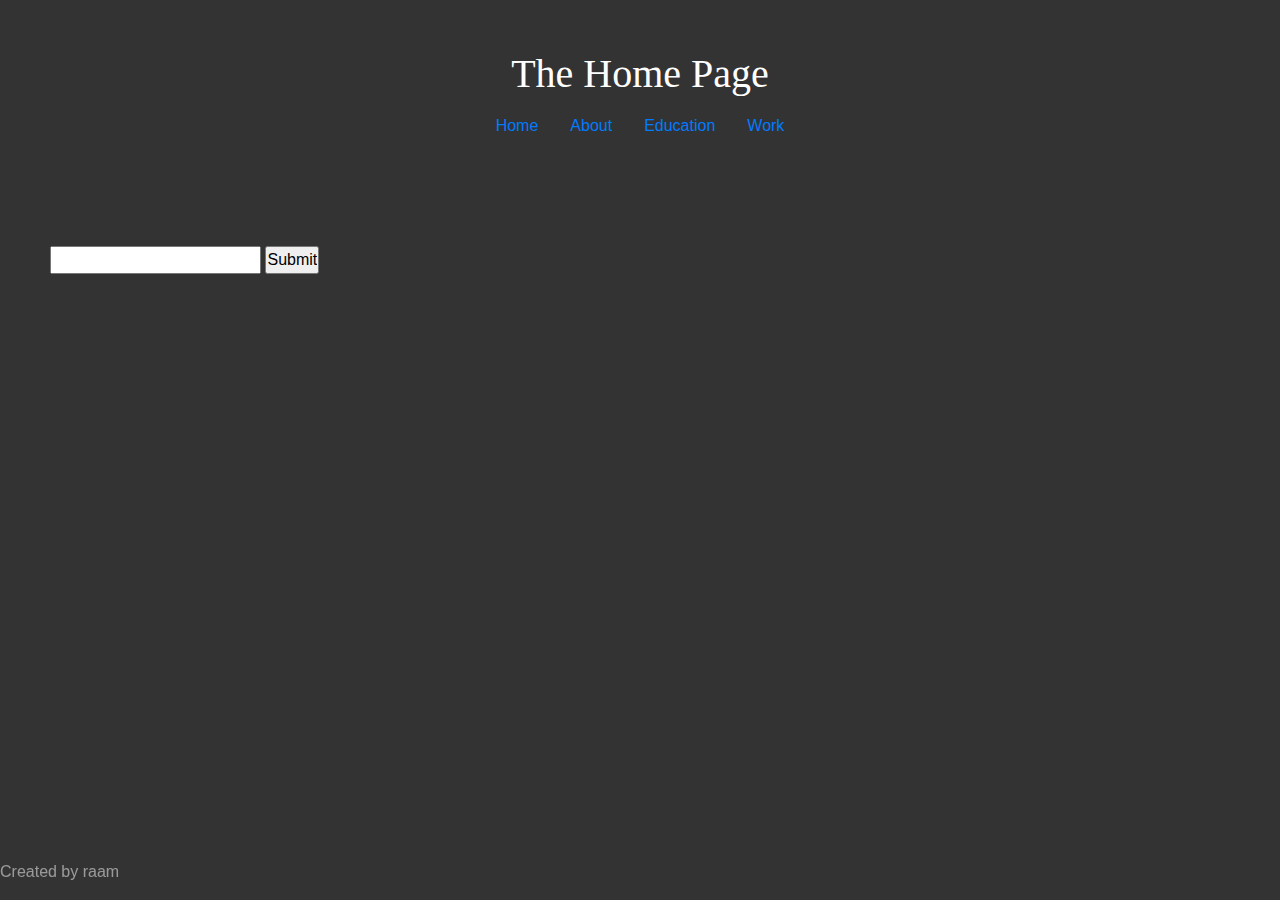
<file: Track - Web/homepage/index.html>
<!DOCTYPE html>

<html lang="en">
    <head>

        <link rel="stylesheet" href="https://stackpath.bootstrapcdn.com/bootstrap/4.4.1/css/bootstrap.min.css" integrity="sha384-Vkoo8x4CGsO3+Hhxv8T/Q5PaXtkKtu6ug5TOeNV6gBiFeWPGFN9MuhOf23Q9Ifjh" crossorigin="anonymous">
        <link href="styles.css" rel="stylesheet">
        <script>
            function greet()
            {
                let name = document.querySelector('#name').value;
                document.querySelector('#result').innerHTML = "Hello, " + name + "!\n";
                document.getElementById('form').style.display = "none";
            }
        </script>
        <title>Home</title>
    </head>
    <body>
        <header class="masthead mb-auto">
            <div class = "inner">
                <h1 class="masthead-brand">The Home Page</h1>
                <nav class='nav nav-masthead justify-content-center'>
                <ul class="nav justify-content-center">
                    <li class="nav-item">
                      <a class="nav-link active" href="index.html">Home</a>
                    </li>
                    <li class="nav-item">
                      <a class="nav-link" href="about.html">About</a>
                    </li>
                    <li class="nav-item">
                      <a class="nav-link" href="education.html">Education</a>
                    </li>
                    <li class="nav-item">
                      <a class="nav-link" href="work.html">Work</a>
                    </li>
                  </ul>
                </nav>
        </div>
        </header>
        <div>
            <form id="form" onsubmit="greet(); return false;">
                <input type="text" id="name">
                <input type="submit">
            </form>
            <p id="result" style="font-size: 50px; color: white;">
            </p>
        </div>
        <footer class="mastfoot mt-auto">
                <p>Created by raam</p>
        </footer>
    </body>
</html>
</file>
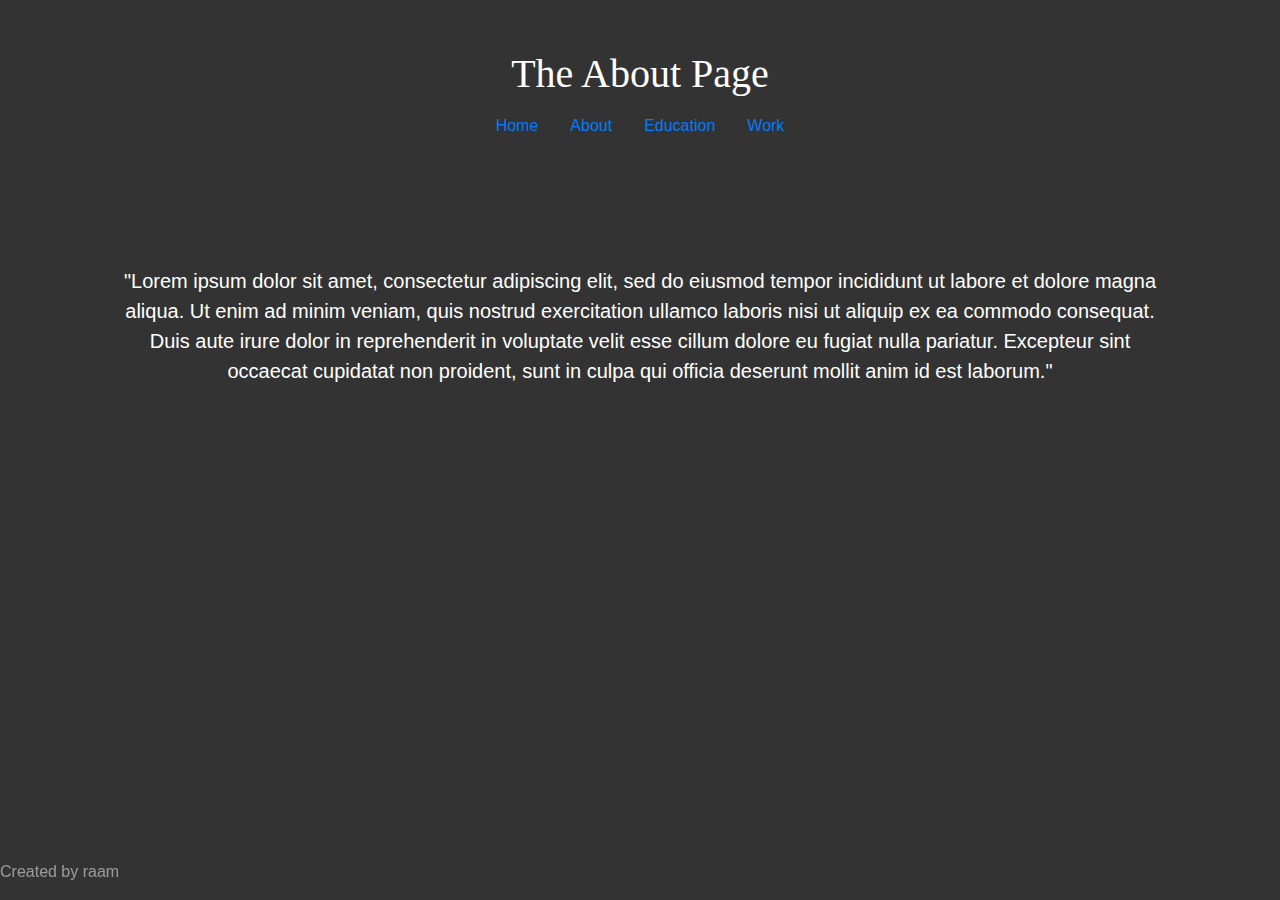
<file: Track - Web/homepage/about.html>
<!DOCTYPE html>

<html lang="en">
    <head>

        <link rel="stylesheet" href="https://stackpath.bootstrapcdn.com/bootstrap/4.4.1/css/bootstrap.min.css" integrity="sha384-Vkoo8x4CGsO3+Hhxv8T/Q5PaXtkKtu6ug5TOeNV6gBiFeWPGFN9MuhOf23Q9Ifjh" crossorigin="anonymous">
        <link href="styles.css" rel="stylesheet">
        <title>About</title>
        <style>

        </style>
    </head>
    <body>
        <header class="masthead mb-auto">
            <div class = "inner">
                <h1 class="masthead-brand">The About Page</h1>
                <nav class='nav nav-masthead justify-content-center'>
                <ul class="nav justify-content-center">
                    <li class="nav-item">
                      <a class="nav-link active" href="index.html">Home</a>
                    </li>
                    <li class="nav-item">
                      <a class="nav-link" href="about.html">About</a>
                    </li>
                    <li class="nav-item">
                      <a class="nav-link" href="education.html">Education</a>
                    </li>
                    <li class="nav-item">
                      <a class="nav-link" href="work.html">Work</a>
                    </li>
                  </ul>
                </nav>
        </div>
        </header>
        <div>
            <p class="text">"Lorem ipsum dolor sit amet, consectetur adipiscing elit, sed do eiusmod tempor incididunt ut labore et dolore magna aliqua. Ut enim ad minim veniam, quis nostrud exercitation ullamco laboris nisi ut aliquip ex ea commodo consequat. Duis aute irure dolor in reprehenderit in voluptate velit esse cillum dolore eu fugiat nulla pariatur. Excepteur sint occaecat cupidatat non proident, sunt in culpa qui officia deserunt mollit anim id est laborum."</p>
        </div>
        <footer class="mastfoot mt-auto">
                <p>Created by raam</p>
        </footer>
    </body>
</html>
</file>
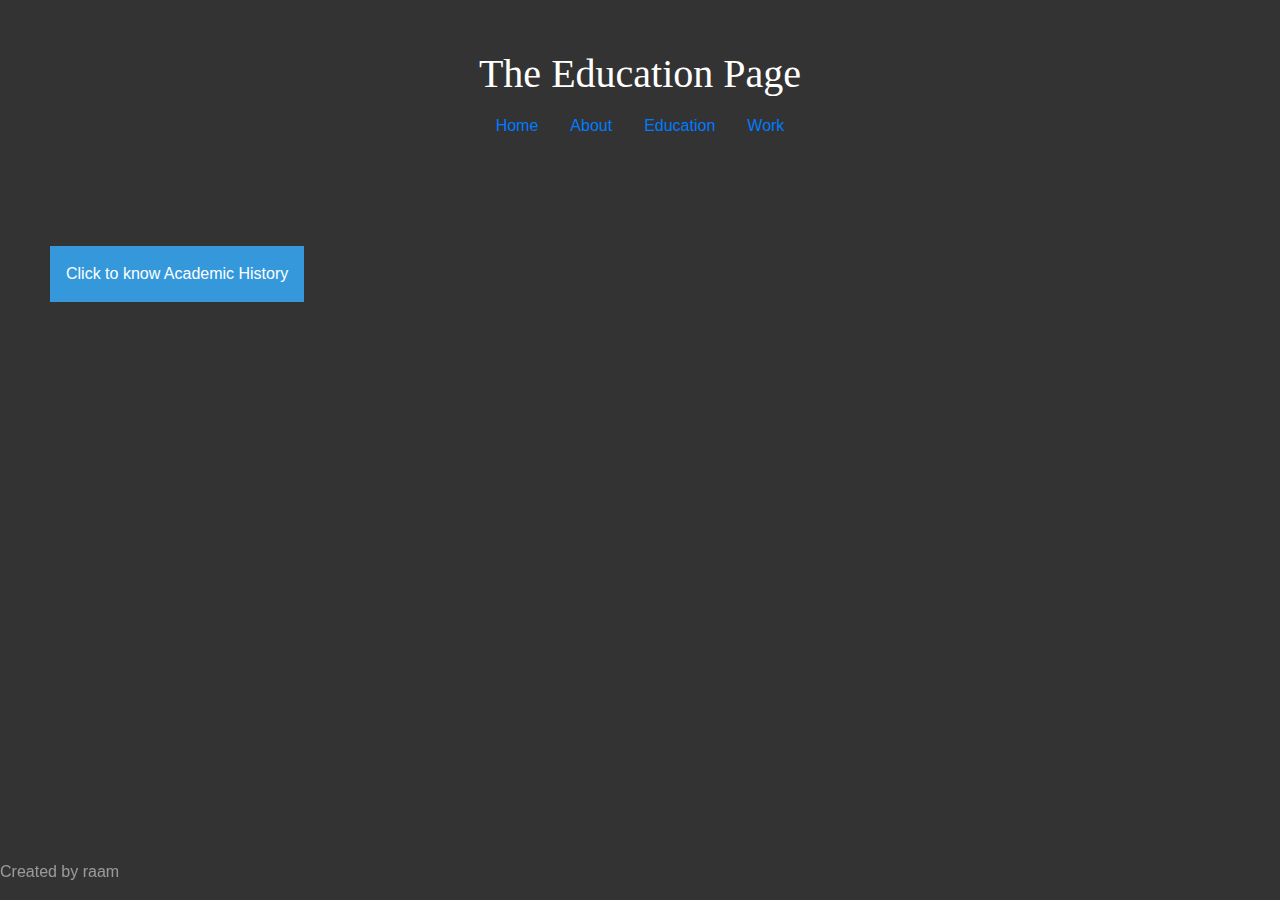
<file: Track - Web/homepage/education.html>
<!DOCTYPE html>

<html lang="en">
    <head>

        <link rel="stylesheet" href="https://stackpath.bootstrapcdn.com/bootstrap/4.4.1/css/bootstrap.min.css" integrity="sha384-Vkoo8x4CGsO3+Hhxv8T/Q5PaXtkKtu6ug5TOeNV6gBiFeWPGFN9MuhOf23Q9Ifjh" crossorigin="anonymous">
        <link href="styles.css" rel="stylesheet">
        <title>Education</title>
        <script>
            /* When the user clicks on the button,
            toggle between hiding and showing the dropdown content */
            function myFunction() {
            document.getElementById("myDropdown").classList.toggle("show");
            }

            // Close the dropdown menu if the user clicks outside of it
            window.onclick = function(event) {
                if (!event.target.matches('.dropbtn')) {
                    var dropdowns = document.getElementsByClassName("dropdown-content");
                    var i;
                    for (i = 0; i < dropdowns.length; i++) {
                        var openDropdown = dropdowns[i];
                        if (openDropdown.classList.contains('show')) {
                            openDropdown.classList.remove('show');
                        }
                    }
                }
            }

            function show_school() {
                document.getElementById('reveal_school').style.display = "block";
                document.getElementById('reveal_UG').style.display = "none";
                document.getElementById('reveal_PG').style.display = "none";
            }
            function show_UG() {
                document.getElementById('reveal_school').style.display = "none";
                document.getElementById('reveal_UG').style.display = "block";
                document.getElementById('reveal_PG').style.display = "none";
            }
            function show_PG() {
                document.getElementById('reveal_school').style.display = "none";
                document.getElementById('reveal_UG').style.display = "none";
                document.getElementById('reveal_PG').style.display = "block";
            }
        </script>
    </head>
    <body>
        <header class="masthead mb-auto">
            <div class = "inner">
                <h1 class="masthead-brand">The Education Page</h1>
                <nav class='nav nav-masthead justify-content-center'>
                <ul class="nav justify-content-center">
                    <li class="nav-item">
                      <a class="nav-link active" href="index.html">Home</a>
                    </li>
                    <li class="nav-item">
                      <a class="nav-link" href="about.html">About</a>
                    </li>
                    <li class="nav-item">
                      <a class="nav-link" href="education.html">Education</a>
                    </li>
                    <li class="nav-item">
                      <a class="nav-link" href="work.html">Work</a>
                    </li>
                  </ul>
                </nav>
        </div>
        </header>
        <div class="dropdown">
            <button onclick="myFunction()" class="dropbtn">Click to know Academic History</button>
            <div id="myDropdown" class="dropdown-content">
              <a onclick="show_school()">School</a>
              <a onclick="show_UG()">Under Graduation</a>
              <a onclick="show_PG()">Post Graduation</a>
            </div>
        </div>

        <p id="reveal_school" style="display:none; font-size: 50px; color: white;">St.Patrick's</p>
        <p id="reveal_UG" style="display:none; font-size: 50px; color: white;">IEC University</p>
        <p id="reveal_PG" style="display:none; font-size: 50px; color: white;">Pondicherry University</p>
          
        <footer class="mastfoot mt-auto">
                <p>Created by raam</p>
        </footer>
    </body>
</html>
</file>
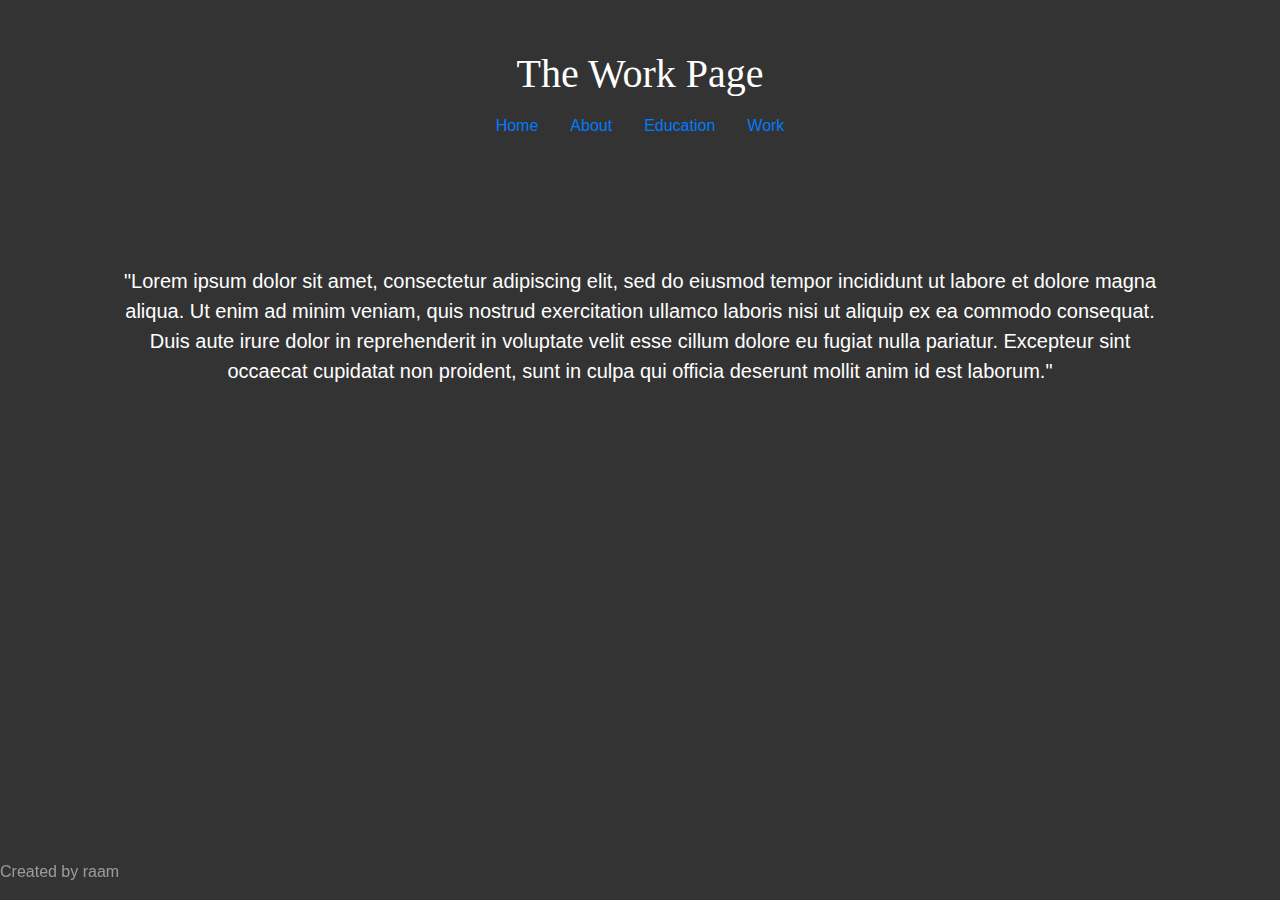
<file: Track - Web/homepage/work.html>
<!DOCTYPE html>

<html lang="en">
    <head>

        <link rel="stylesheet" href="https://stackpath.bootstrapcdn.com/bootstrap/4.4.1/css/bootstrap.min.css" integrity="sha384-Vkoo8x4CGsO3+Hhxv8T/Q5PaXtkKtu6ug5TOeNV6gBiFeWPGFN9MuhOf23Q9Ifjh" crossorigin="anonymous">
        <link href="styles.css" rel="stylesheet">
        <title>Work</title>
        <style>

        </style>
    </head>
    <body>
        <header class="masthead mb-auto">
            <div class = "inner">
                <h1 class="masthead-brand">The Work Page</h1>
                <nav class='nav nav-masthead justify-content-center'>
                <ul class="nav justify-content-center">
                    <li class="nav-item">
                      <a class="nav-link active" href="index.html">Home</a>
                    </li>
                    <li class="nav-item">
                      <a class="nav-link" href="about.html">About</a>
                    </li>
                    <li class="nav-item">
                      <a class="nav-link" href="education.html">Education</a>
                    </li>
                    <li class="nav-item">
                      <a class="nav-link" href="work.html">Work</a>
                    </li>
                  </ul>
                </nav>
        </div>
        </header>
        <div>
            <p class="text">"Lorem ipsum dolor sit amet, consectetur adipiscing elit, sed do eiusmod tempor incididunt ut labore et dolore magna aliqua. Ut enim ad minim veniam, quis nostrud exercitation ullamco laboris nisi ut aliquip ex ea commodo consequat. Duis aute irure dolor in reprehenderit in voluptate velit esse cillum dolore eu fugiat nulla pariatur. Excepteur sint occaecat cupidatat non proident, sunt in culpa qui officia deserunt mollit anim id est laborum."</p>
        </div>
        <footer class="mastfoot mt-auto">
                <p>Created by raam</p>
        </footer>
    </body>
</html>
</file>
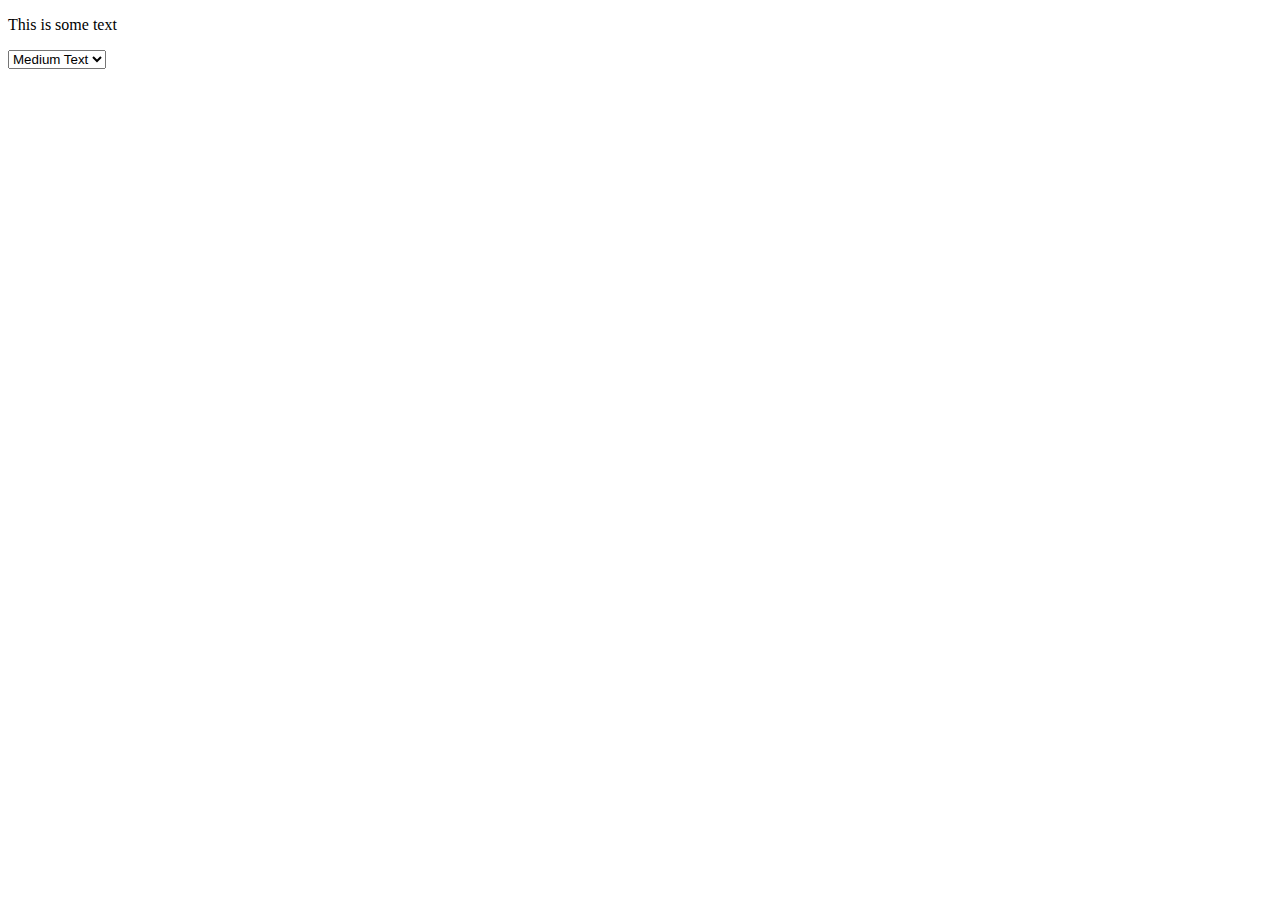
<file: Track - Web/Lectures/size.html>
<!DOCTYPE html>
<html>
    <head>
        <title>Hello!</title>
    </head>

    <body>
        <p>This is some text</p>
        <select>
            <option value="large">Large Text</option>
            <option value="medium" selected>Medium Text</option>
            <option value="small">Small Text</option>
        </select>
        <script>
            document.querySelector('select').onchange = function() {
                document.querySelector('p').style.fontSize = this.value;
            }
        </script>
    </body>
</html>
</file>
<file: Track - Web/homepage/styles.css>
* {
    margin: 0;
    padding: 0;
  }
  
  html,
  body {
    height: 100%;
    background-color: #333;
  }

div{
    padding: 50px;
}

h1{
    color: white;
    text-align: center;
    font-size: 40px;
    font-family: 'Montserrat';
}

p{
    display: block;
    margin-block-start: 1em;
    margin-block-end: 1em;
    margin-inline-start: 0px;
    margin-inline-end: 0px;  
    text-align: center;          
}

.mastfoot {
    color: rgba(255, 255, 255, .5);
}

.mt-auto {
    margin-top: auto! important;
}

.text {
    font-size : 1.25rem;
    font-weight: 300;
    color: white;
    padding: 0px 70px 0px 70px;
    text-align: center;
}

footer {
    position:fixed;
    bottom:0;
    left:0;
    border: 0em;
    text-align: center;
  }

/* Dropdown Button */
.dropbtn {
    background-color: #3498DB;
    color: white;
    padding: 16px;
    font-size: 16px;
    border: none;
    cursor: pointer;
  }
  
  /* Dropdown button on hover & focus */
  .dropbtn:hover, .dropbtn:focus {
    background-color: #2980B9;
  }
  
  /* The container <div> - needed to position the dropdown content */
  .dropdown {
    position: relative;
    display: inline-block;
    width: 100%;
  }
  
  /* Dropdown Content (Hidden by Default) */
  .dropdown-content {
    display: none;
    position: absolute;
    background-color: #f1f1f1;
    min-width: 160px;
    box-shadow: 0px 8px 16px 0px rgba(0,0,0,0.2);
    z-index: 1;
  }
  
  /* Links inside the dropdown */
  .dropdown-content a {
    color: black;
    padding: 12px 16px;
    text-decoration: none;
    display: block;
  }
  
  /* Change color of dropdown links on hover */
  .dropdown-content a:hover {background-color: #ddd}
  
  /* Show the dropdown menu (use JS to add this class to the .dropdown-content container when the user clicks on the dropdown button) */
  .show {display:block;}
</file>
